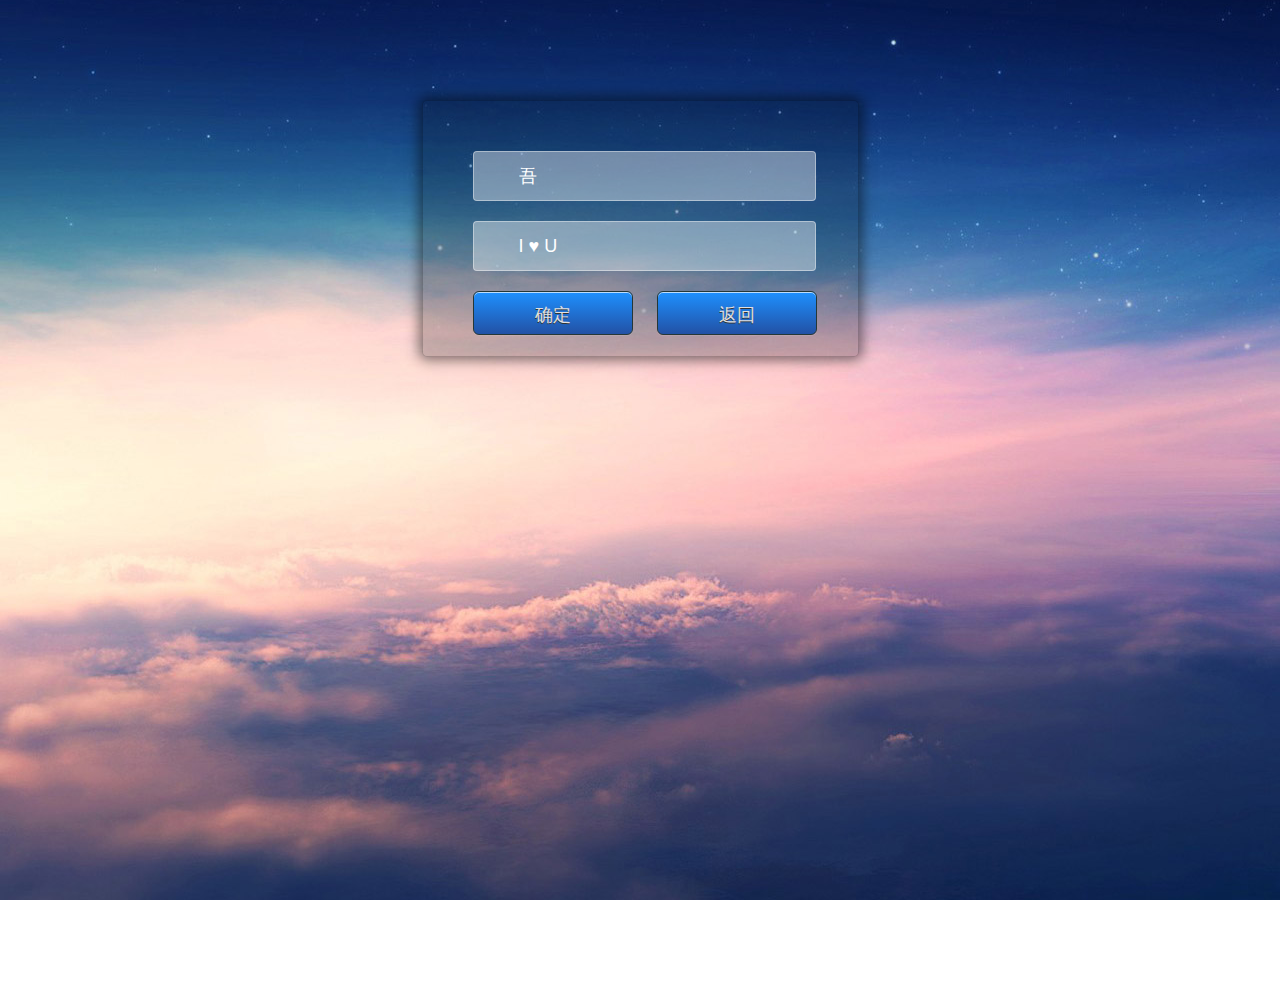
<file: login.html>
<!DOCTYPE html>
<html>

	<head>
		<meta charset="UTF-8">
		<title></title>
		<link rel="stylesheet" href="css/login.css" />
		<script type="text/javascript" src="js/jquery.js" ></script>
		<script type="text/javascript" src="js/login.js" ></script>
		<script type="text/javascript" src="js/sha512.js" ></script>
	</head>

	<body>
		<div class="div">

			<form>
				<input id="wu" name="wu" placeholder="吾" class="name" required />
				<input id="our" name="our" placeholder="I ♥ U" class="email" type="text" required />
				<input id="sure" name="sure" class="btn" type="button" value="确定" />
				<a href="index.html"><input id="back" name="back" class="btn" type="button" value="返回" /></a>
			</form>

		</div>
	</body>

</html>
</file>
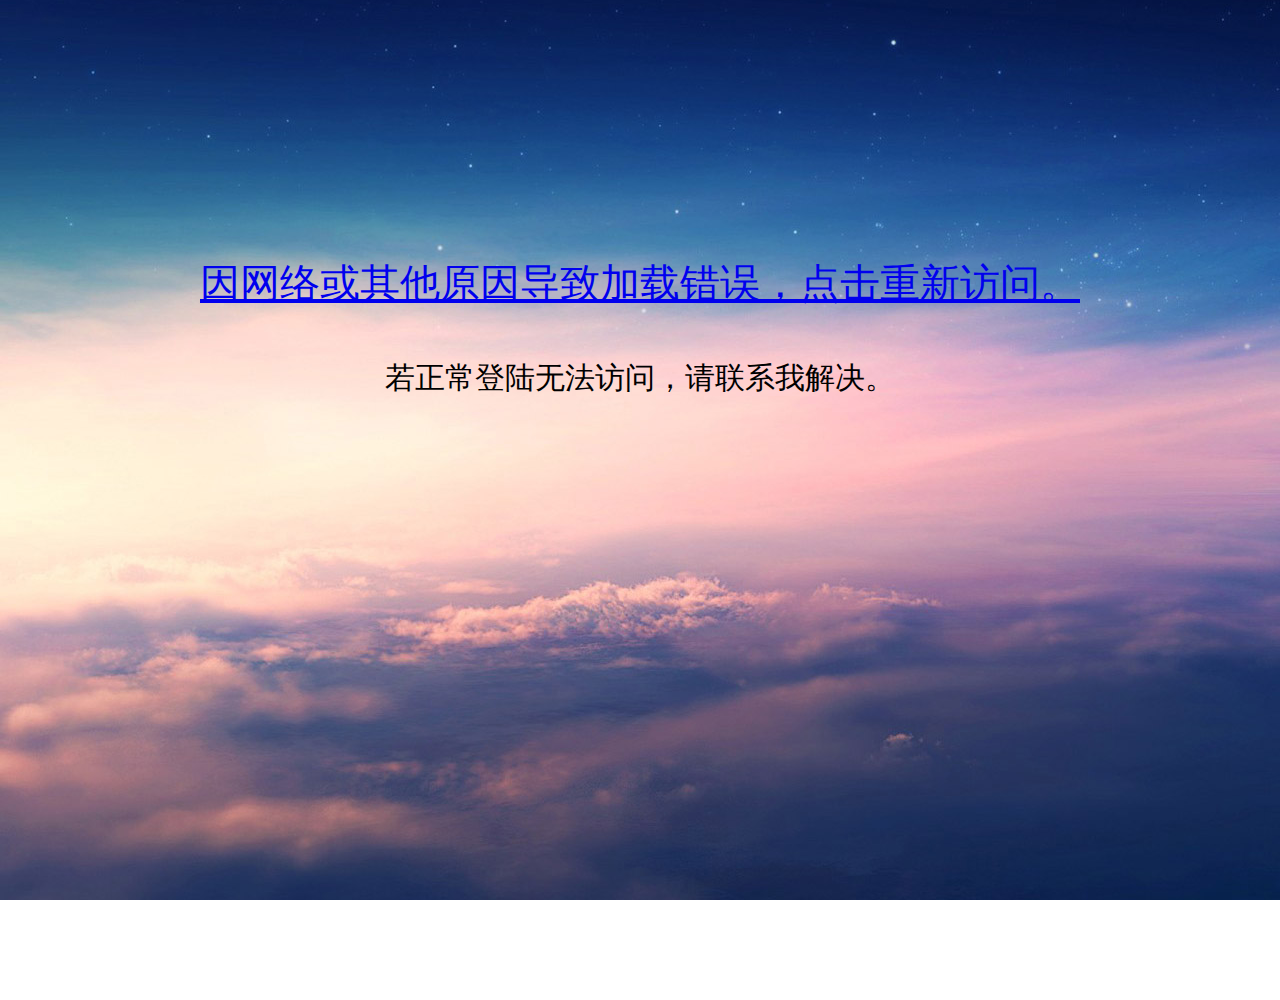
<file: promise.html>
<!DOCTYPE html PUBLIC "-//W3C//DTD XHTML 1.0 Transitional//EN" "http://www.w3.org/TR/xhtml1/DTD/xhtml1-transitional.dtd">
<html xmlns="http://www.w3.org/1999/xhtml">

	<head>
		<meta http-equiv="Content-Type" content="text/html; charset=utf-8" />
		<link rel="stylesheet" href="css/audio.css" />
		<link rel="stylesheet" href="css/style.css" />
		<title>承诺</title>

	</head>

	<body>

		<div id="test" class="index_div">

			<!--音频-->
			<div style="" id="audio">
				<div style="" id="audio-btn" class="on" onclick="audio.changeClass(this,'media')">
					<audio loop="loop" src="music/信仰-张信哲.mp3" id="media" preload="preload"></audio>
				</div>
			</div>

			<img id="back_img" src="img/bg02.jpg" />

			

			<div id="content" class="content">
				<div class="title">爱的承诺</div>
				<div class="content_body">
					<p>对老婆大人的承诺：</p>

					<div class="list">
						<ol>
							<li>
								<p>对老婆始终如一。</p>
							</li>
							<li>
								<p>不得忤逆吾王。</p>
							</li>
							<li>
								<p>不得打骂老婆。</p>
							</li>
							<li>
								<p>不欺骗老婆。</p>
							</li>
							<li>
								<p>承担所有家务。</p>
							</li>
							<li>
								<p>大事还有和家庭有关的事都要和老婆商量。</p>
							</li>
							<li>
								<p>不做让老婆担心的事，有事不回家要给老婆抱平安。</p>
							</li>
							<li>
								<p>手机要保持24小时开机，除非必要，手机不能静音。</p>
							</li>
							<li>
								<p>不管什么时候都不能冷落老婆，就算吵架生气，也不能不理老婆。</p>
							</li>
							<li>
								<p>吵架的时候，不管是不是老婆的错，我都会让着哄着老婆，先认错，把老婆哄好了，再和老婆好好说。</p>
							</li>
							<li>
								<p>除了我妈妈和岳母，在我心里、眼里只有老婆一个女人。</p>
							</li>
							<li>
								<p>不管以后老婆变成什么样，在我心里、眼里老婆永远是最美的，最好的。</p>
							</li>
							<li>
								<p>无论何时，无论在一起多久，都要宠爱着老婆，对老婆好，不能让老婆受委屈。</li>
							<li>
								<p>遵守三从四德：老婆出街要跟从，老婆命令要听从，老婆讲错要盲从；老婆化妆要等得，老婆花钱要舍得，老婆生气要哄得，老婆意思要晓得。</p>
							</li>
							<li>
								<p>以上内容不得删除、更改，老婆可以随时补充添加。</p>
							</li>
						</ol>
					</div>
					<div class="nuo">
						<p>承诺人：田永春</p>
						<p>2017年12月14日</p>
					</div>
				</div>

			</div>

		</div>

		<script src="js/jquery.js"></script>
		<script type="text/javascript" src="js/audio.js"></script>
		<script type="text/javascript" src="js/validate.js" ></script>

	</body>

</html>
</file>
<file: css/login.css>
*{
	margin: 0;
	padding: 0;
}

html,body{
	width: 100%;
	height: 100%;
}

.div{
	width: 100%;
	height: 100%;
	padding-top: 100px;
	margin-top: -100px;
	background: url(../img/bg01.jpg);
}





form {
    margin-left:auto;
    margin-right:auto;
    width: 335px;
    height: 155px;
    padding:50px;
    margin-top: 100px;
    border: 1px solid rgba(0,0,0,.2);
    -moz-border-radius: 5px;
    -webkit-border-radius: 5px;
    border-radius: 5px;
    -moz-background-clip: padding;
    -webkit-background-clip: padding-box;
    background-clip: padding-box;
    background: rgba(0, 0, 0, 0.2); 
    -moz-box-shadow: 0 0 13px 3px rgba(0,0,0,.5);
    -webkit-box-shadow: 0 0 13px 3px rgba(0,0,0,.5);
    box-shadow: 0 0 13px 3px rgba(0,0,0,.5);
    overflow: hidden; 
   
}



input {
    width: 276px;
    height: 48px;
    border: 1px solid rgba(255,255,255,.4);
    -moz-border-radius: 4px;
    -webkit-border-radius: 4px;
    border-radius: 4px;
    -moz-background-clip: padding;
    -webkit-background-clip: padding-box;
    background-clip: padding-box; 
    display:block;
    font-family: 'Source Sans Pro', sans-serif;
    font-size:18px;
    color:#fff;
    padding-left:20px;
    padding-right:20px;
    margin-bottom:20px;

}

input[type=submit] {
    cursor:pointer;
}

input[type=button] {
    cursor:pointer;
}

input.name {
	  background: rgba(255, 255, 255, 0.4)  no-repeat scroll 16px 16px; 
	  padding-left:45px;
}

input.email {
	  background: rgba(255, 255, 255, 0.4)  no-repeat scroll 16px 20px;
	  padding-left:45px;
}



::-webkit-input-placeholder {
	  color: #fff;
}

:-moz-placeholder{ 
    color: #fff; 
}

::-moz-placeholder {
    color: #fff;
}

:-ms-input-placeholder {  
	  color: #fff; 
}

input:focus{ 
	  background-color: rgba(0, 0, 0, 0.2);
    -moz-box-shadow: 0 0 5px 1px rgba(255,255,255,.5);
    -webkit-box-shadow: 0 0 5px 1px rgba(255,255,255,.5);
    box-shadow: 0 0 5px 1px rgba(255,255,255,.5);
	  overflow: hidden; 
}

.btn {
	  width: 160px;
	  height: 44px;
	  -moz-border-radius: 4px;
	  -webkit-border-radius: 4px;
	  border-radius: 4px;
	  float:left;
    border: 1px solid #253737;
    background: #2251a5;
    background: -webkit-gradient(linear, left top, left bottom, from(#1E90FF), to(#2251a5));
    background: -webkit-linear-gradient(top, #1E90FF, #2251a5);
    background: -moz-linear-gradient(top, #1E90FF, #2251a5);
    background: -ms-linear-gradient(top, #1E90FF, #2251a5);
    background: -o-linear-gradient(top, #1E90FF, #2251a5);
    background-image: -ms-linear-gradient(top, #1E90FF 0%, #2251a5 100%);
    padding: 10.5px 21px;
    -webkit-border-radius: 6px;
    -moz-border-radius: 6px;
    border-radius: 6px;
    -webkit-box-shadow: rgba(255,255,255,0.1) 0 1px 0, inset rgba(255,255,255,0.7) 0 1px 0;
    -moz-box-shadow: rgba(255,255,255,0.1) 0 1px 0, inset rgba(255,255,255,0.7) 0 1px 0;
    /*box-shadow: rgba(255,255,255,0.1) 0 1px 0, inset rgba(255,255,255,0.7) 0 1px 0;*/
    text-shadow: #333333 0 1px 0;
    color: #e1e1e1;
    
}

.btn:hover {
    border: 1px solid #253737;
    text-shadow: #333333 0 1px 0;
    background: #2251a5;
    background: -webkit-gradient(linear, left top, left bottom, from(#2251a5), to(#2251a5));
    background: -webkit-linear-gradient(top, #2251a5, #2251a5);
    background: -moz-linear-gradient(top, #2251a5, #2251a5);
    background: -ms-linear-gradient(top, #2251a5, #2251a5);
    background: -o-linear-gradient(top, #2251a5, #2251a5);
    background-image: -ms-linear-gradient(top, #2251a5 0%, #2251a5 100%);
    color: #fff;
 }

.btn:active {
    margin-top:1px;
    text-shadow: #333333 0 -1px 0;
    border: 1px solid #253737;
    background: #1E90FF;
    background: -webkit-gradient(linear, left top, left bottom, from(#2251a5), to(#2251a5));
    background: -webkit-linear-gradient(top, #2251a5, #609391);
    background: -moz-linear-gradient(top, #2251a5, #1E90FF);
    background: -ms-linear-gradient(top, #2251a5, #1E90FF);
    background: -o-linear-gradient(top, #2251a5, #1E90FF);
    background-image: -ms-linear-gradient(top, #2251a5 0%, #1E90FF 100%);
    color: #fff;
    -webkit-box-shadow: rgba(255,255,255,0) 0 1px 0, inset rgba(255,255,255,0.7) 0 1px 0;
    -moz-box-shadow: rgba(255,255,255,0) 0 1px 0, inset rgba(255,255,255,0.7) 0 1px 0;
    box-shadow: rgba(255,255,255,0) 0 1px 0, inset rgba(255,255,255,0.7) 0 1px 0;
   }



#back{
	float: right;
	margin-right: -9px;
}
</file>
<file: css/audio.css>
* {
	margin: 0;
	padding: 0;
	/*list-style: none;*/
}

#audio{
	position: fixed;

	width: 44px;
	height: 44px;
	
	margin-right: 40px;
	margin-top: 40px;
	
	right: 0;
}

#audio-btn {
	width: 44px;
	height: 44px;
	background-size: 100% 100%;
	
	position: absolute;
}

#audio .on {
	background: url('../img/music_on.png') no-repeat 0 0;
	-webkit-animation: rotating 1.2s linear infinite;
	animation: rotating 1.2s linear infinite;
}

#audio .off {
	background: url('../img/music_off.png') no-repeat 0 0;
}

@-webkit-keyframes rotating {
	from {
		-webkit-transform: rotate(0deg);
		-moz-transform: rotate(0deg);
		-ms-transform: rotate(0deg);
		-o-transform: rotate(0deg);
		transform: rotate(0deg);
	}
	to {
		-webkit-transform: rotate(360deg);
		-moz-transform: rotate(360deg);
		-ms-transform: rotate(360deg);
		-o-transform: rotate(360deg);
		transform: rotate(360deg);
	}
}

@keyframes rotating {
	from {
		-webkit-transform: rotate(0deg);
		-moz-transform: rotate(0deg);
		-ms-transform: rotate(0deg);
		-o-transform: rotate(0deg);
		transform: rotate(0deg);
	}
	to {
		-webkit-transform: rotate(360deg);
		-moz-transform: rotate(360deg);
		-ms-transform: rotate(360deg);
		-o-transform: rotate(360deg);
		transform: rotate(360deg);
	}
}
</file>
<file: css/style.css>
* {
	margin: 0;
	padding: 0;
}

html,body{
	width: 100%;
	height: 100%;
}

.title {
	line-height: 60px;
	font-family: "楷体";
	text-decoration: none;
	font-size: 70px;
	color: black;
	text-align: center;
	margin-bottom: 40px;
}


/*li{
	text-indent: 2em;
}*/


/*#back_img{
	float: 
}*/

.index_div {
	width: 100%;
}

.content {
	width: 60%;
	/*background: red;*/
	background: black;
	position: absolute;
	z-index: 2;
	left: 20%;
	top: 80px;
}


/*.error {
	width: 14%;
	background: url(../img/bg01.jpg);
	margin: 0 auto;
	text-align: center;
	background: red;
	position: absolute;
	z-index: 10;

	top: 20px;
}*/

.error {
	width: 100%;
	height: 100%;
	padding-top: 100px;
	margin-top: -100px;
	background: url(../img/bg01.jpg);
}

.error_p{
	text-align: center;
	font-size: 40px;
	padding-top: 20%;
}

.list {
	width: 90%;
	/*background: greenyellow;*/
	margin-left: 10%;
}

p {
	font-family: "楷体";
	font-size: 30px;
	line-height: 40px;
}

.nuo {
	text-align: right;
}


/*.content p{
	float: left;
}*/


/*.index_div{
	background-image: url(../img/aaa.jpg);
}*/
</file>
